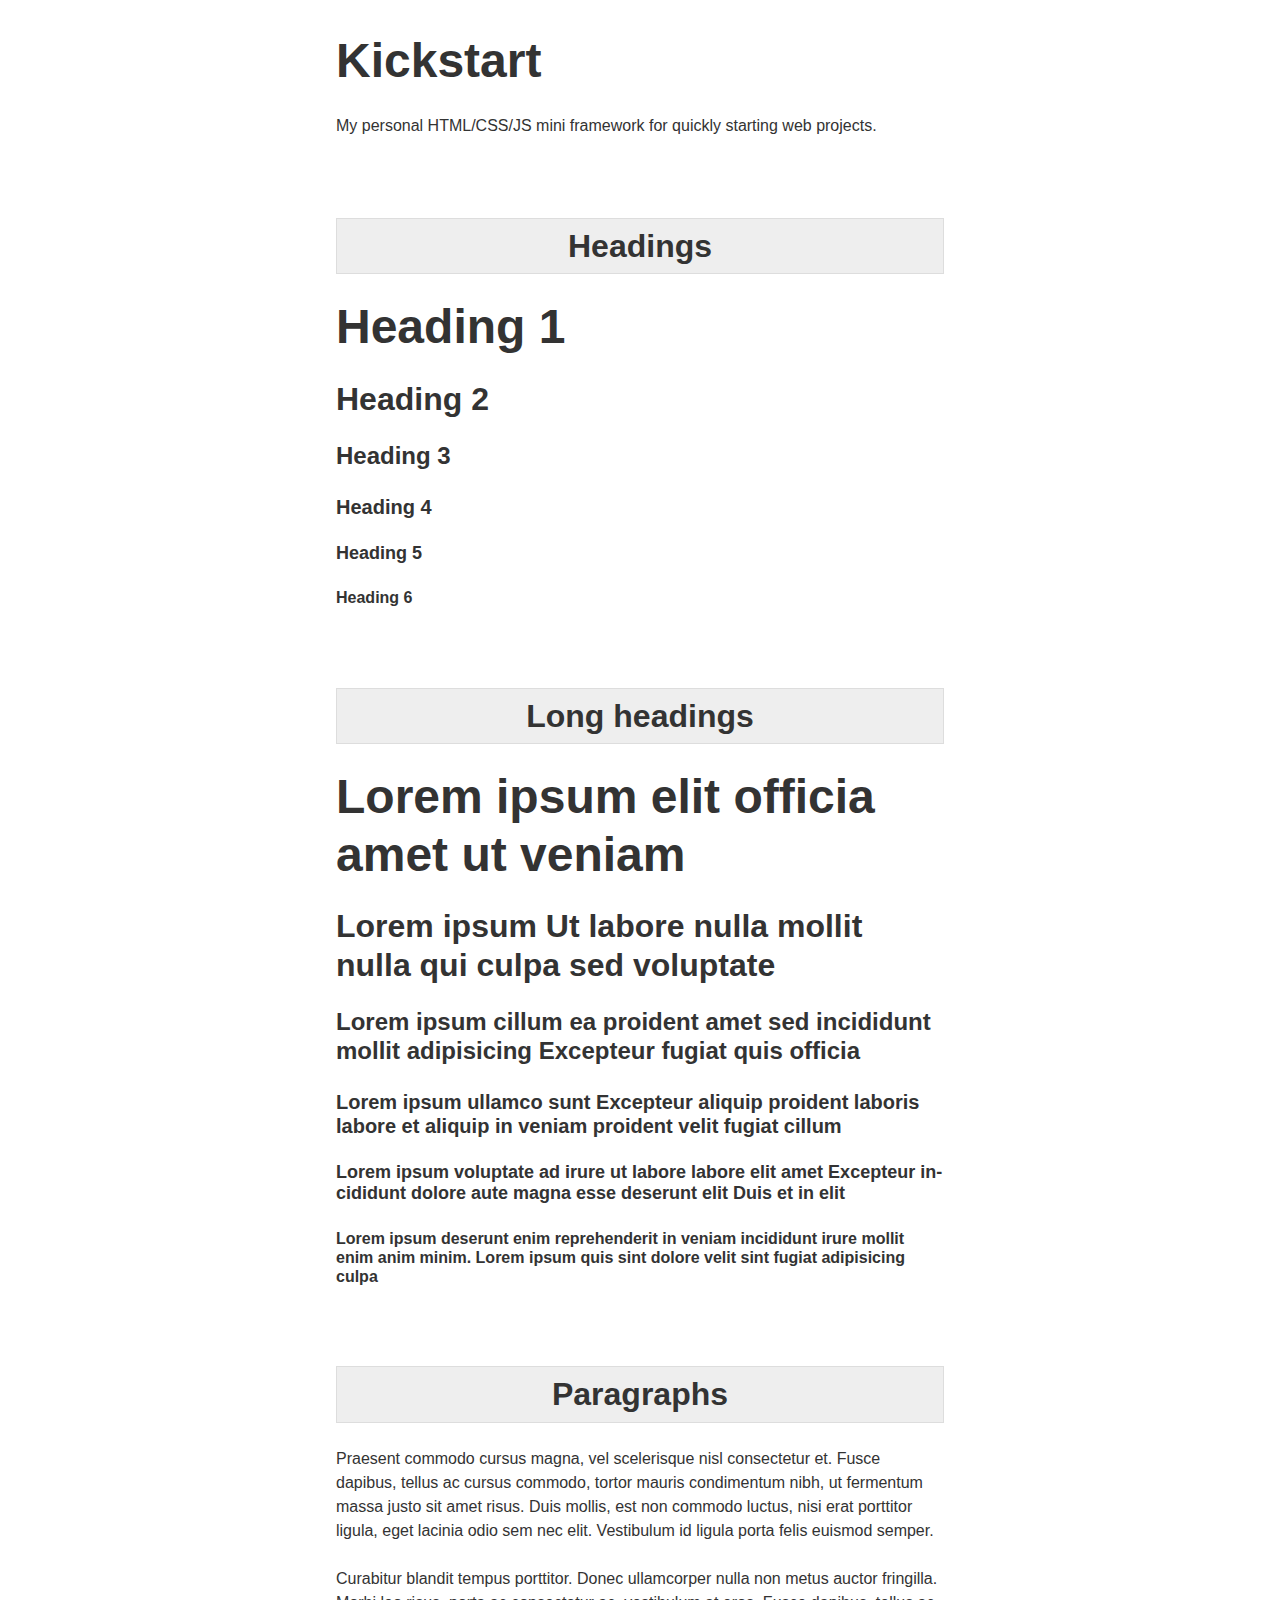
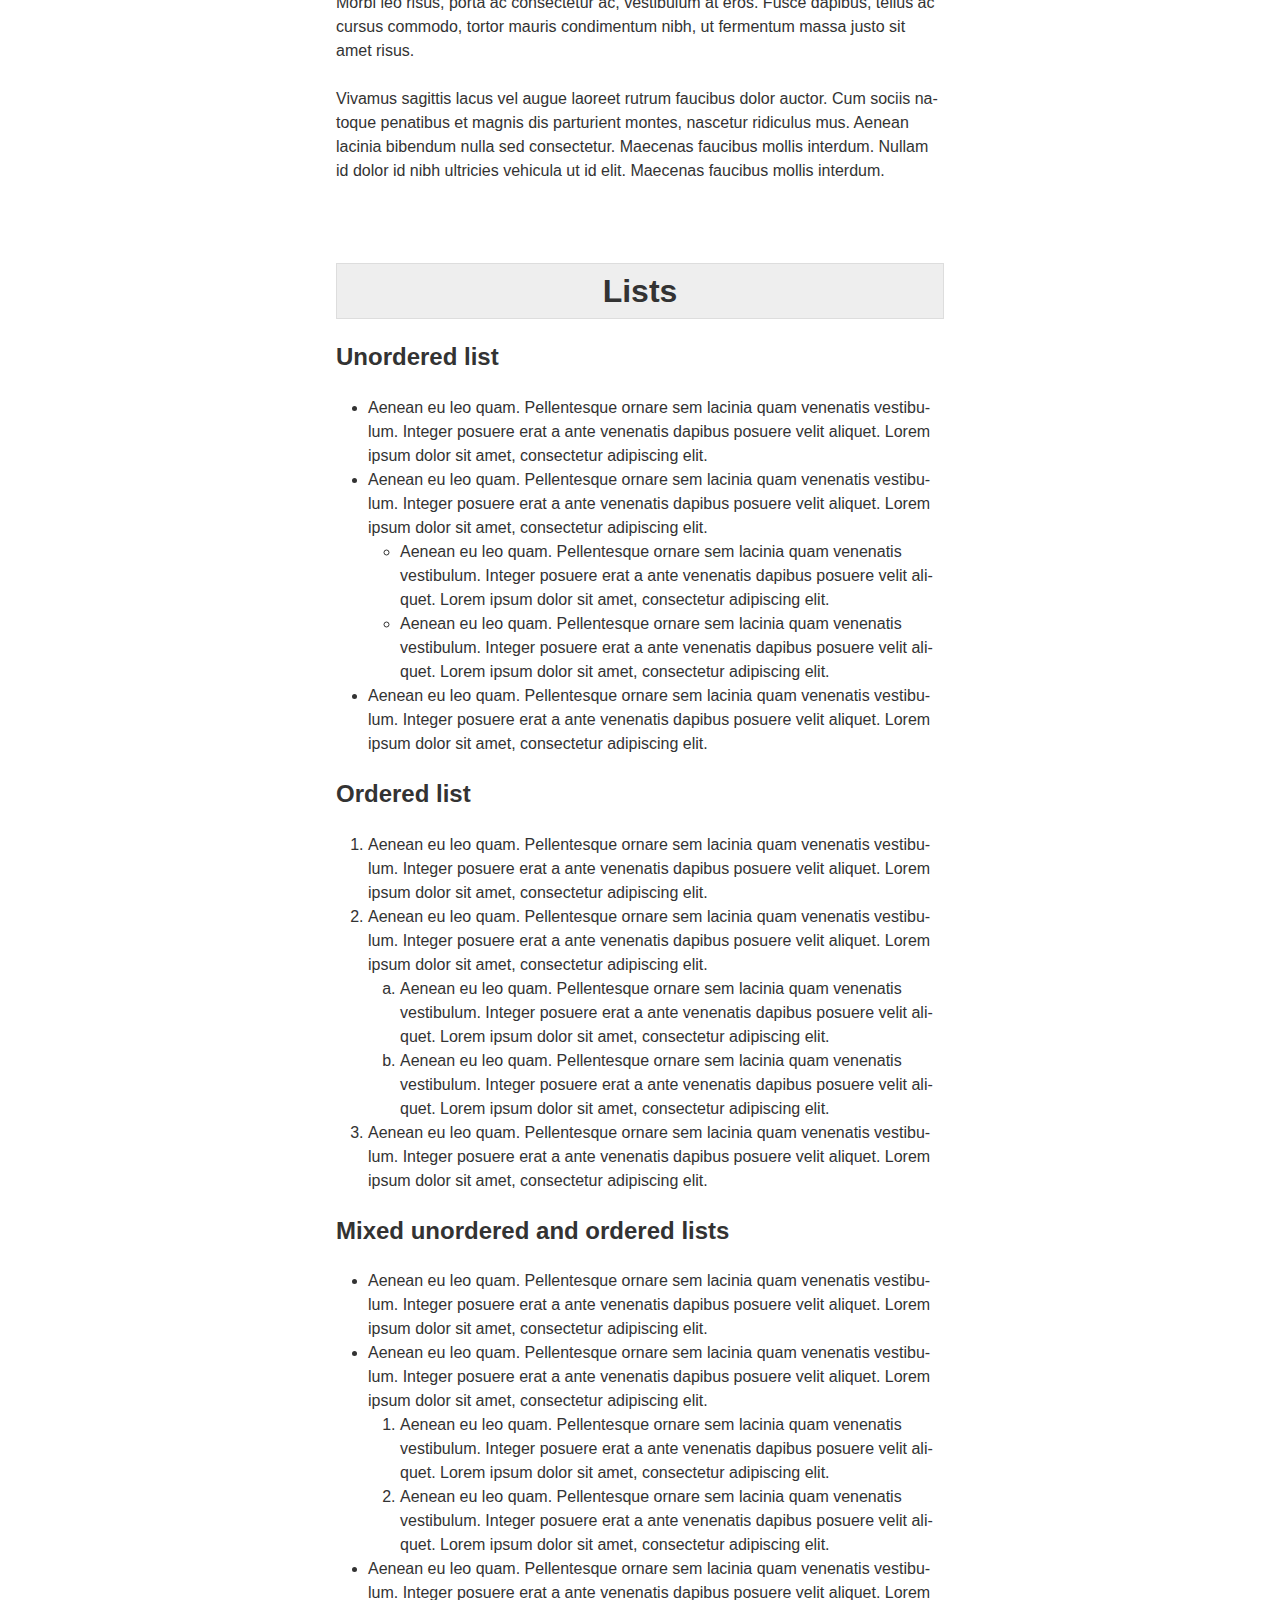
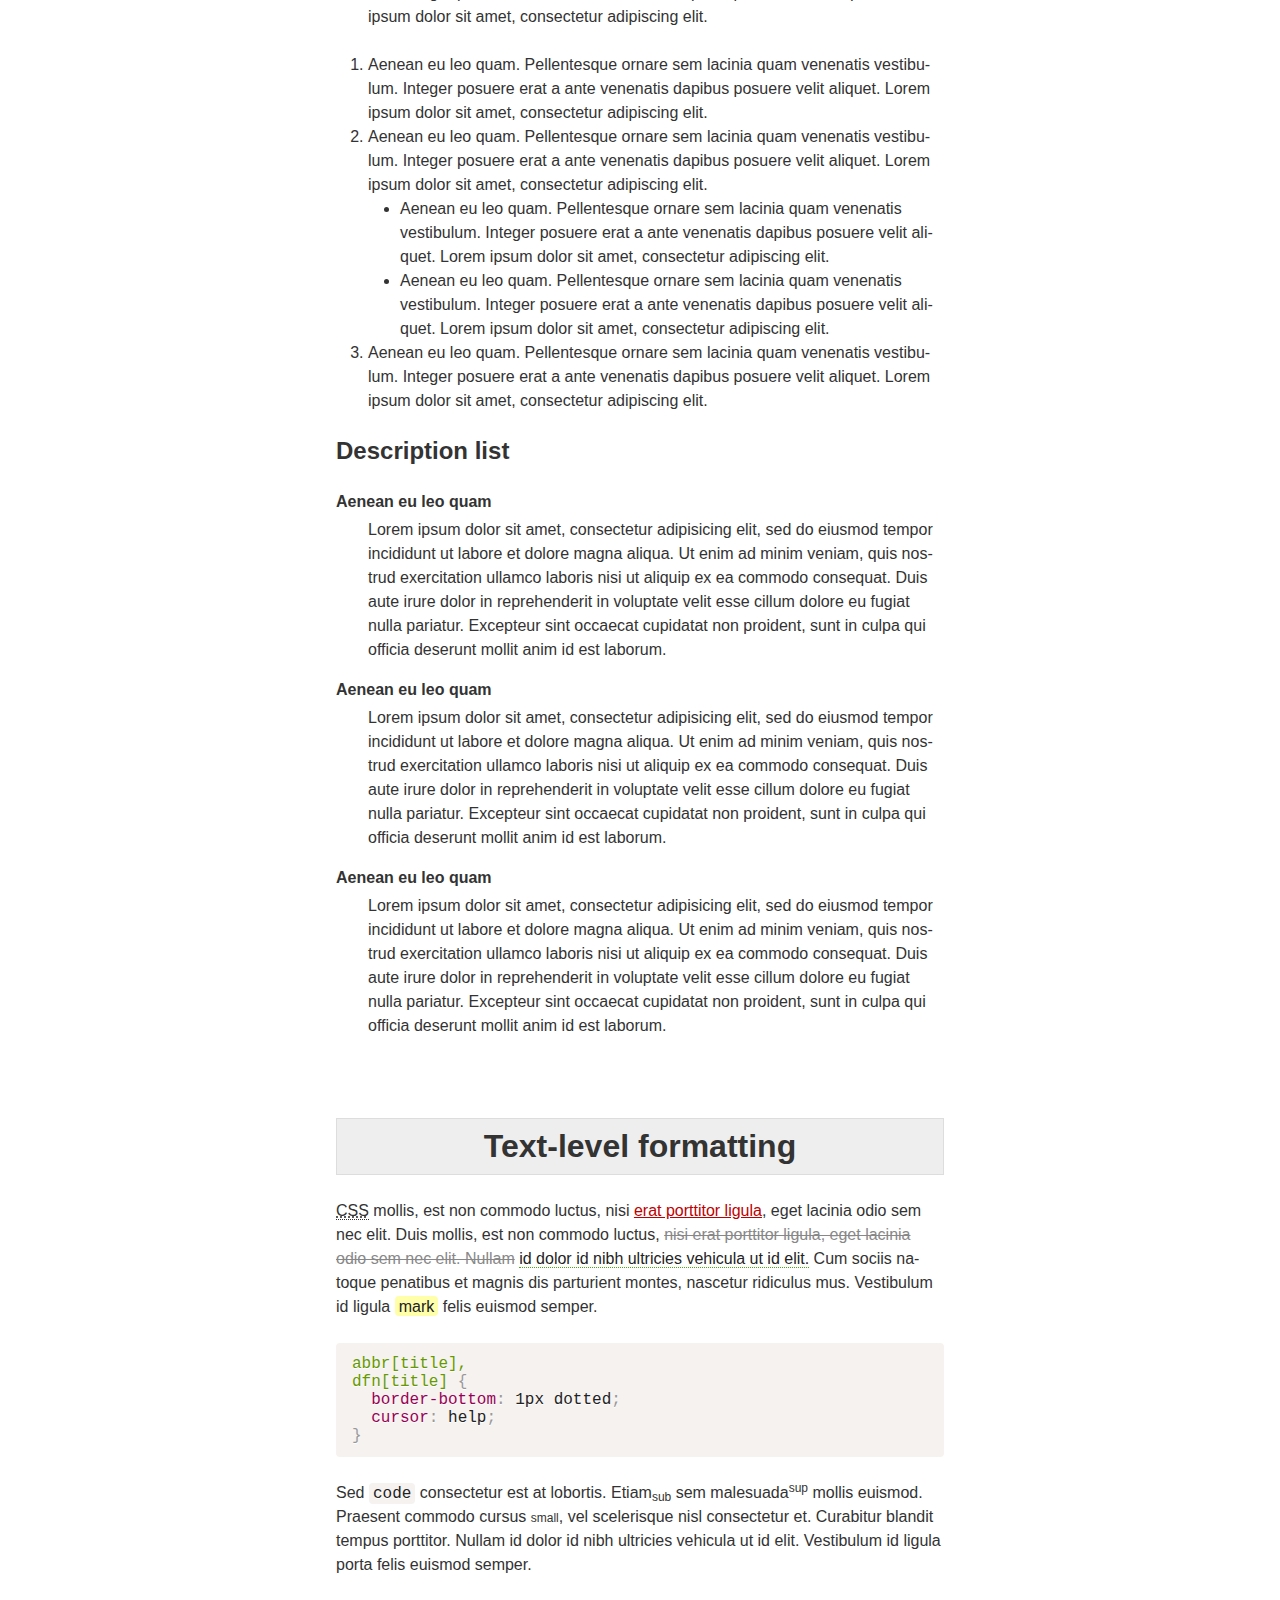
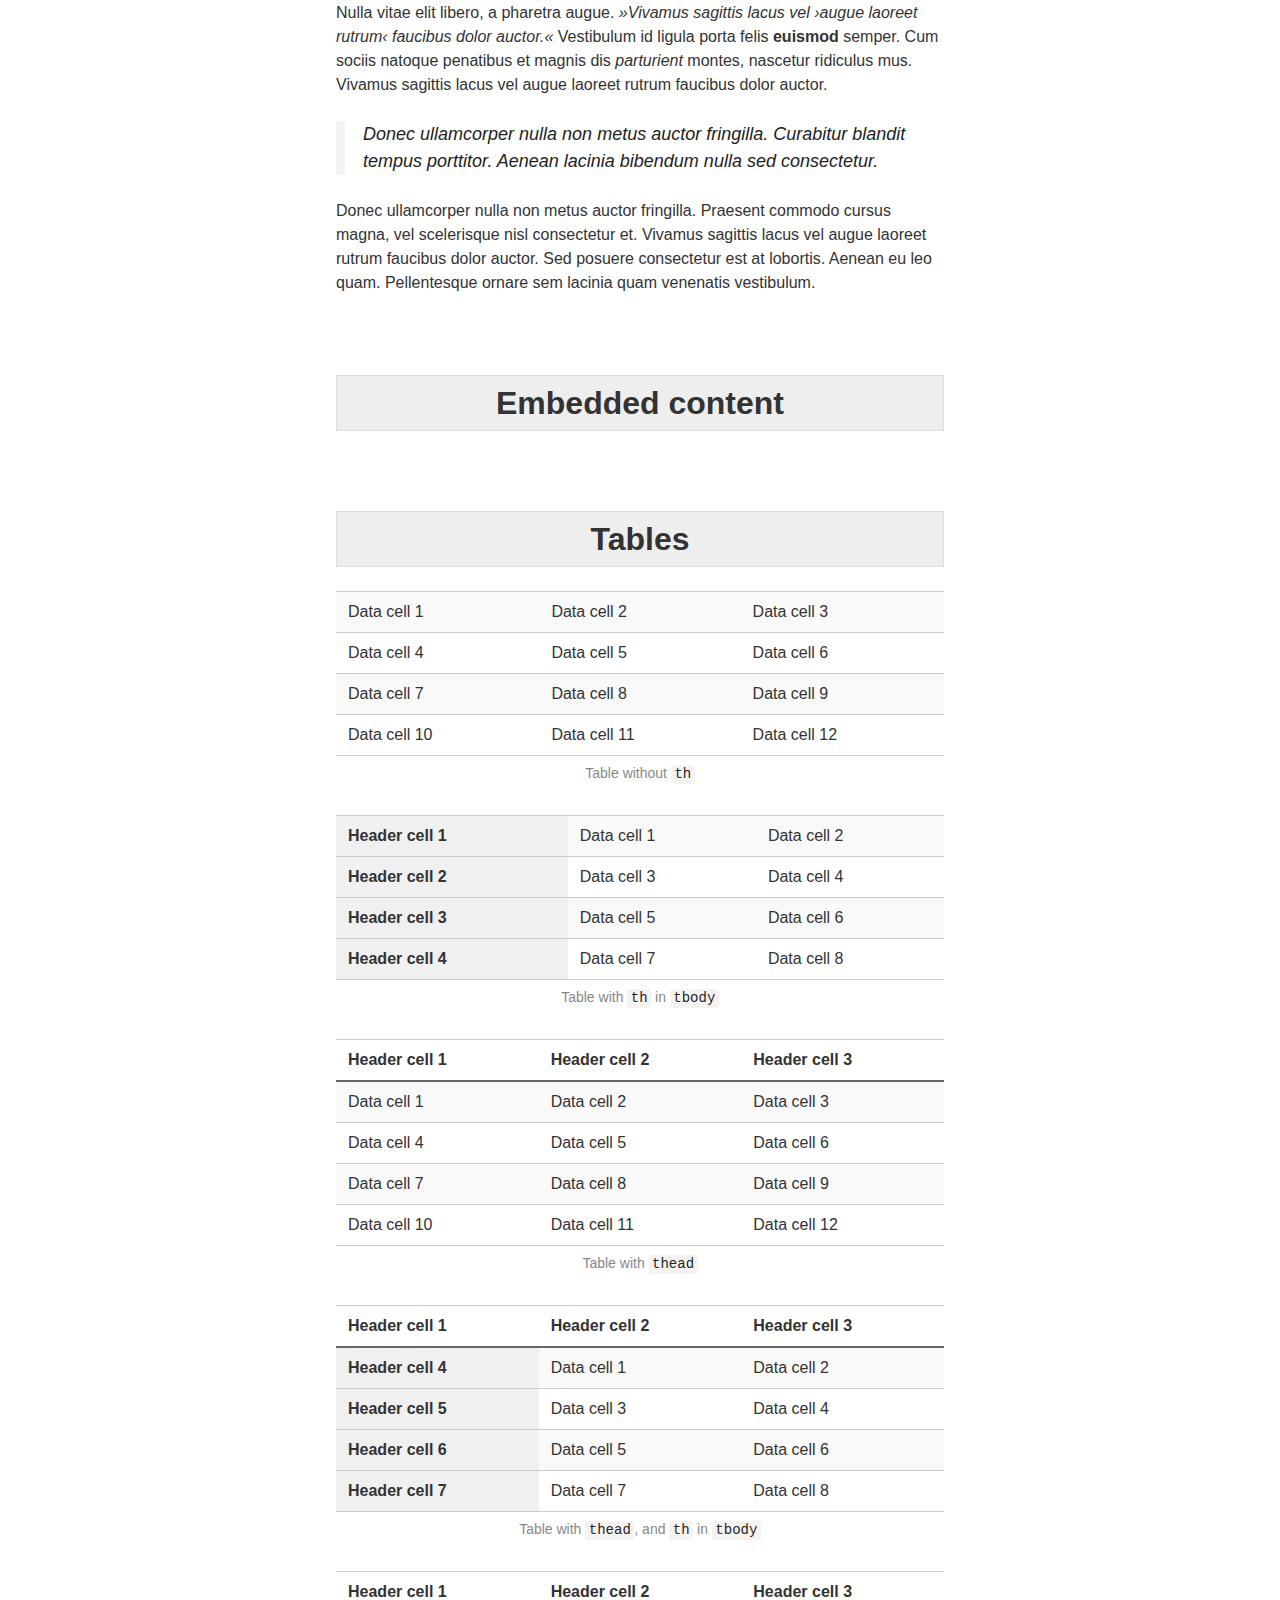
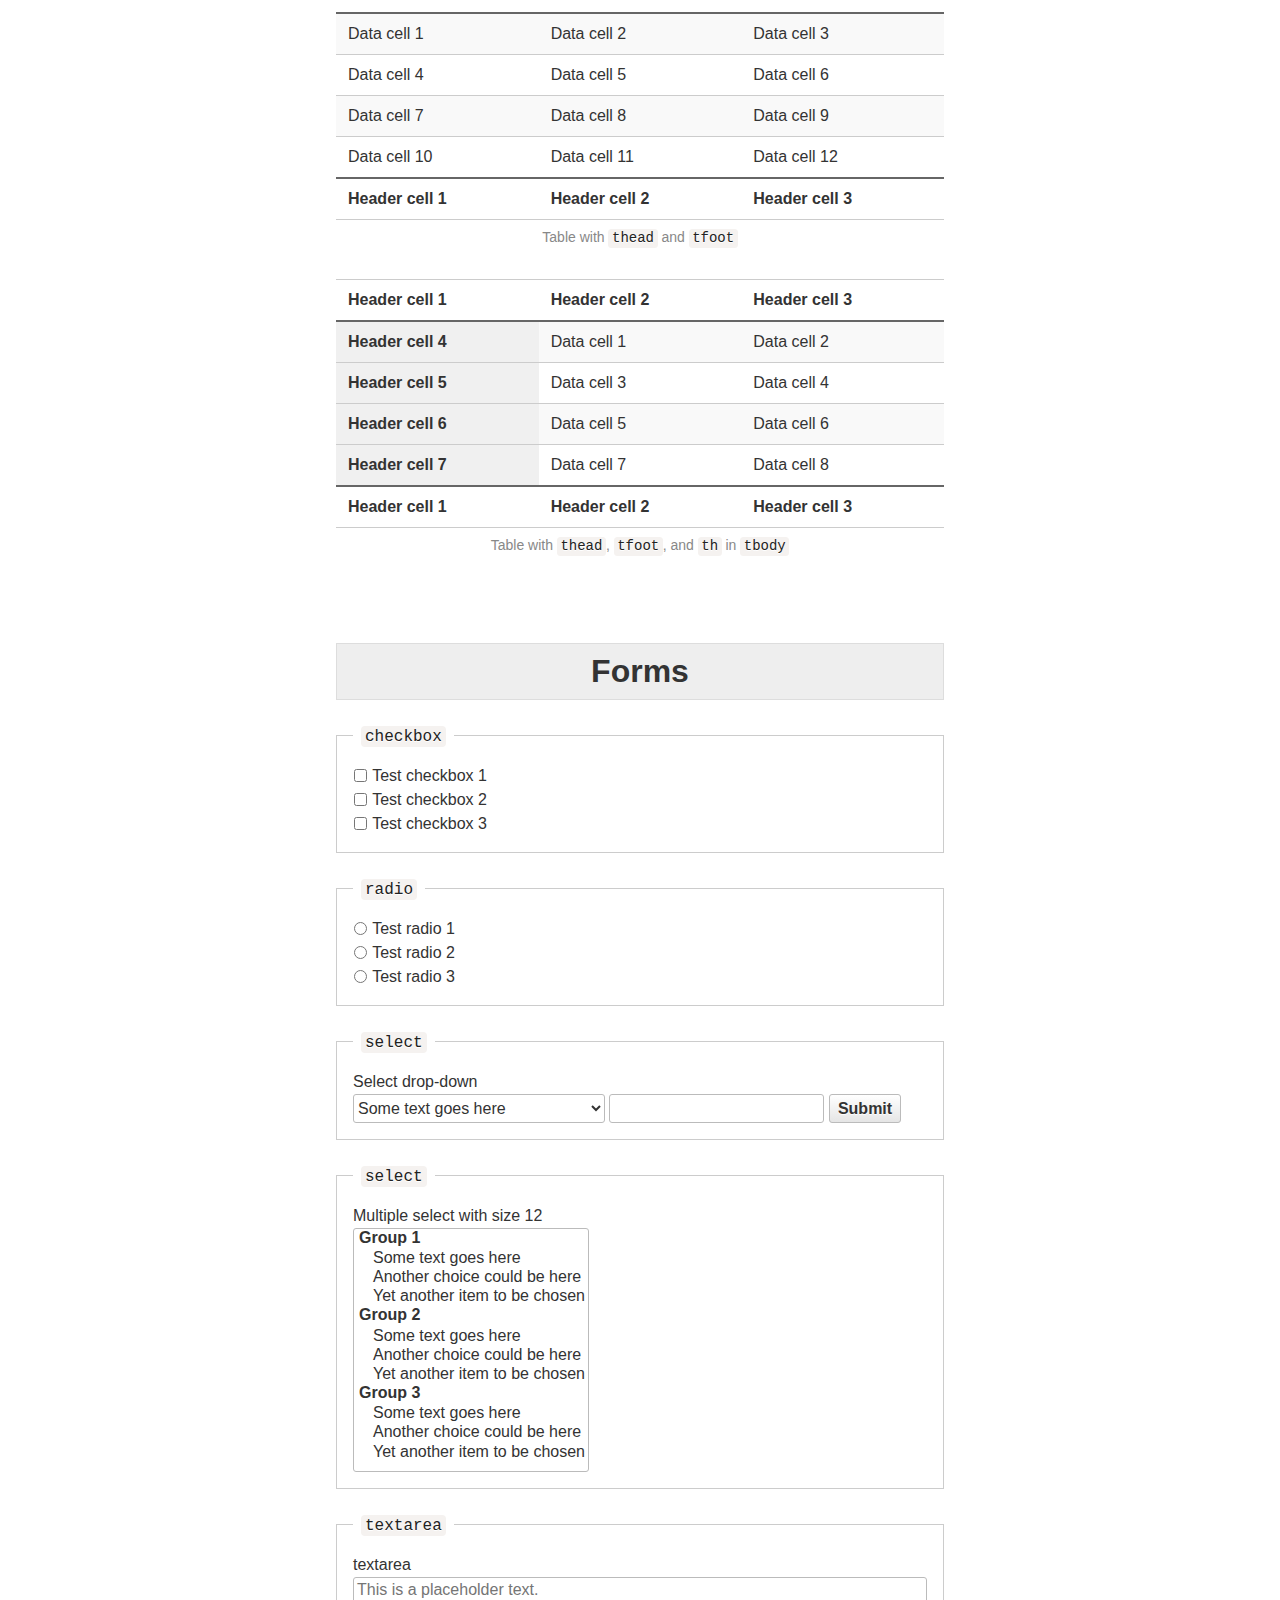
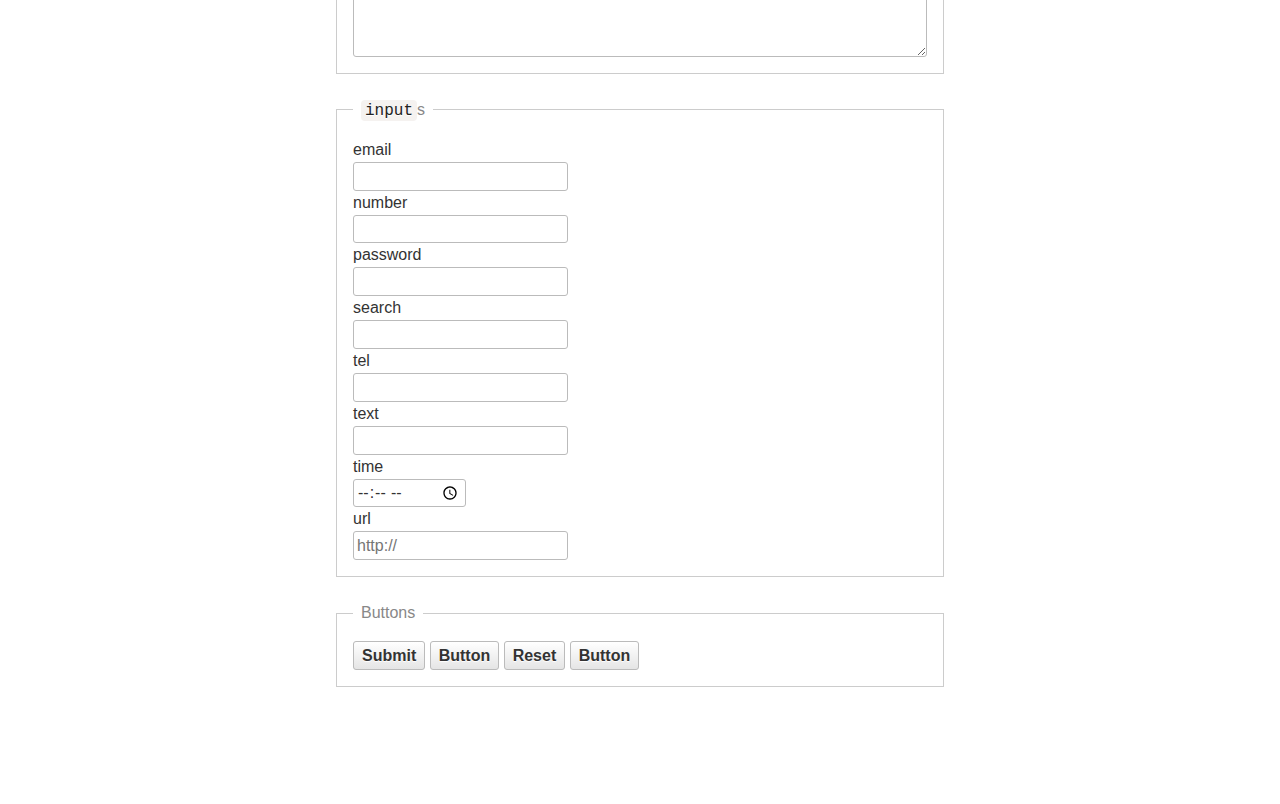
<file: demo.html>
<!doctype html>
<html lang="en">
	<head>
		<meta charset="utf-8">
		<title>Title</title>
		<link rel="stylesheet" href="assets/css/default.css">
		<link rel="stylesheet" href="assets/css/prism.css">
		<meta name="description" content="">
		<meta name="viewport" content="width=device-width, initial-scale=1.0">
		<style>
			html {
				margin: 2em auto;
				max-width: 40em;
				padding: 0 1em;
			}
			header,
			section {
				margin-bottom: 5em;
			}
			section h2:first-child {
				background: #eee;
				border: 1px solid #ddd;
				padding: .25em .5em;
				text-align: center;
			}
			label {
				display: block;
			}
		</style>
	</head>
	<body>
		<header>
			<h1>Kickstart</h1>
			<p>My personal HTML/CSS/JS mini framework for quickly starting web projects.</p>
		</header>
		<section>
			<h2>Headings</h2>
			<h1>Heading 1</h1>
			<h2>Heading 2</h2>
			<h3>Heading 3</h3>
			<h4>Heading 4</h4>
			<h5>Heading 5</h5>
			<h6>Heading 6</h6>
		</section>
		<section>
			<h2>Long headings</h2>
			<h1>Lorem ipsum elit officia amet ut veniam</h1>
			<h2>Lorem ipsum Ut labore nulla mollit nulla qui culpa sed voluptate</h2>
			<h3>Lorem ipsum cillum ea proident amet sed incididunt mollit adipisicing Excepteur fugiat quis officia</h3>
			<h4>Lorem ipsum ullamco sunt Excepteur aliquip proident laboris labore et aliquip in veniam proident velit fugiat cillum</h4>
			<h5>Lorem ipsum voluptate ad irure ut labore labore elit amet Excepteur incididunt dolore aute magna esse deserunt elit Duis et in elit</h5>
			<h6>Lorem ipsum deserunt enim reprehenderit in veniam incididunt irure mollit enim anim minim. Lorem ipsum quis sint dolore velit sint fugiat adipisicing culpa</h6>
		</section>
		<section>
			<h2>Paragraphs</h2>
			<p>Praesent commodo cursus magna, vel scelerisque nisl consectetur et. Fusce dapibus, tellus ac cursus commodo, tortor mauris condimentum nibh, ut fermentum massa justo sit amet risus. Duis mollis, est non commodo luctus, nisi erat porttitor ligula, eget lacinia odio sem nec elit. Vestibulum id ligula porta felis euismod semper.</p>
			<p>Curabitur blandit tempus porttitor. Donec ullamcorper nulla non metus auctor fringilla. Morbi leo risus, porta ac consectetur ac, vestibulum at eros. Fusce dapibus, tellus ac cursus commodo, tortor mauris condimentum nibh, ut fermentum massa justo sit amet risus.</p>
			<p>Vivamus sagittis lacus vel augue laoreet rutrum faucibus dolor auctor. Cum sociis natoque penatibus et magnis dis parturient montes, nascetur ridiculus mus. Aenean lacinia bibendum nulla sed consectetur. Maecenas faucibus mollis interdum. Nullam id dolor id nibh ultricies vehicula ut id elit. Maecenas faucibus mollis interdum.</p>
		</section>
		<section>
			<h2>Lists</h2>
			<h3>Unordered list</h3>
			<ul>
				<li>Aenean eu leo quam. Pellentesque ornare sem lacinia quam venenatis vestibulum. Integer posuere erat a ante venenatis dapibus posuere velit aliquet. Lorem ipsum dolor sit amet, consectetur adipiscing elit.</li>
				<li>
					Aenean eu leo quam. Pellentesque ornare sem lacinia quam venenatis vestibulum. Integer posuere erat a ante venenatis dapibus posuere velit aliquet. Lorem ipsum dolor sit amet, consectetur adipiscing elit.
					<ul>
						<li>Aenean eu leo quam. Pellentesque ornare sem lacinia quam venenatis vestibulum. Integer posuere erat a ante venenatis dapibus posuere velit aliquet. Lorem ipsum dolor sit amet, consectetur adipiscing elit.</li>
						<li>Aenean eu leo quam. Pellentesque ornare sem lacinia quam venenatis vestibulum. Integer posuere erat a ante venenatis dapibus posuere velit aliquet. Lorem ipsum dolor sit amet, consectetur adipiscing elit.</li>
					</ul>
				</li>
				<li>Aenean eu leo quam. Pellentesque ornare sem lacinia quam venenatis vestibulum. Integer posuere erat a ante venenatis dapibus posuere velit aliquet. Lorem ipsum dolor sit amet, consectetur adipiscing elit.</li>
			</ul>
			<h3>Ordered list</h3>
			<ol>
				<li>Aenean eu leo quam. Pellentesque ornare sem lacinia quam venenatis vestibulum. Integer posuere erat a ante venenatis dapibus posuere velit aliquet. Lorem ipsum dolor sit amet, consectetur adipiscing elit.</li>
				<li>
					Aenean eu leo quam. Pellentesque ornare sem lacinia quam venenatis vestibulum. Integer posuere erat a ante venenatis dapibus posuere velit aliquet. Lorem ipsum dolor sit amet, consectetur adipiscing elit.
					<ol>
						<li>Aenean eu leo quam. Pellentesque ornare sem lacinia quam venenatis vestibulum. Integer posuere erat a ante venenatis dapibus posuere velit aliquet. Lorem ipsum dolor sit amet, consectetur adipiscing elit.</li>
						<li>Aenean eu leo quam. Pellentesque ornare sem lacinia quam venenatis vestibulum. Integer posuere erat a ante venenatis dapibus posuere velit aliquet. Lorem ipsum dolor sit amet, consectetur adipiscing elit.</li>
					</ol>
				</li>
				<li>Aenean eu leo quam. Pellentesque ornare sem lacinia quam venenatis vestibulum. Integer posuere erat a ante venenatis dapibus posuere velit aliquet. Lorem ipsum dolor sit amet, consectetur adipiscing elit.</li>
			</ol>
			<h3>Mixed unordered and ordered lists</h3>
			<ul>
				<li>Aenean eu leo quam. Pellentesque ornare sem lacinia quam venenatis vestibulum. Integer posuere erat a ante venenatis dapibus posuere velit aliquet. Lorem ipsum dolor sit amet, consectetur adipiscing elit.</li>
				<li>
					Aenean eu leo quam. Pellentesque ornare sem lacinia quam venenatis vestibulum. Integer posuere erat a ante venenatis dapibus posuere velit aliquet. Lorem ipsum dolor sit amet, consectetur adipiscing elit.
					<ol>
						<li>Aenean eu leo quam. Pellentesque ornare sem lacinia quam venenatis vestibulum. Integer posuere erat a ante venenatis dapibus posuere velit aliquet. Lorem ipsum dolor sit amet, consectetur adipiscing elit.</li>
						<li>Aenean eu leo quam. Pellentesque ornare sem lacinia quam venenatis vestibulum. Integer posuere erat a ante venenatis dapibus posuere velit aliquet. Lorem ipsum dolor sit amet, consectetur adipiscing elit.</li>
					</ol>
				</li>
				<li>Aenean eu leo quam. Pellentesque ornare sem lacinia quam venenatis vestibulum. Integer posuere erat a ante venenatis dapibus posuere velit aliquet. Lorem ipsum dolor sit amet, consectetur adipiscing elit.</li>
			</ul>
			<ol>
				<li>Aenean eu leo quam. Pellentesque ornare sem lacinia quam venenatis vestibulum. Integer posuere erat a ante venenatis dapibus posuere velit aliquet. Lorem ipsum dolor sit amet, consectetur adipiscing elit.</li>
				<li>
					Aenean eu leo quam. Pellentesque ornare sem lacinia quam venenatis vestibulum. Integer posuere erat a ante venenatis dapibus posuere velit aliquet. Lorem ipsum dolor sit amet, consectetur adipiscing elit.
					<ul>
						<li>Aenean eu leo quam. Pellentesque ornare sem lacinia quam venenatis vestibulum. Integer posuere erat a ante venenatis dapibus posuere velit aliquet. Lorem ipsum dolor sit amet, consectetur adipiscing elit.</li>
						<li>Aenean eu leo quam. Pellentesque ornare sem lacinia quam venenatis vestibulum. Integer posuere erat a ante venenatis dapibus posuere velit aliquet. Lorem ipsum dolor sit amet, consectetur adipiscing elit.</li>
					</ul>
				</li>
				<li>Aenean eu leo quam. Pellentesque ornare sem lacinia quam venenatis vestibulum. Integer posuere erat a ante venenatis dapibus posuere velit aliquet. Lorem ipsum dolor sit amet, consectetur adipiscing elit.</li>
			</ol>
			<h3>Description list</h3>
			<dl>
				<dt>Aenean eu leo quam</dt>
				<dd>Lorem ipsum dolor sit amet, consectetur adipisicing elit, sed do eiusmod
				tempor incididunt ut labore et dolore magna aliqua. Ut enim ad minim veniam,
				quis nostrud exercitation ullamco laboris nisi ut aliquip ex ea commodo
				consequat. Duis aute irure dolor in reprehenderit in voluptate velit esse
				cillum dolore eu fugiat nulla pariatur. Excepteur sint occaecat cupidatat non
				proident, sunt in culpa qui officia deserunt mollit anim id est laborum.</dd>
				<dt>Aenean eu leo quam</dt>
				<dd>Lorem ipsum dolor sit amet, consectetur adipisicing elit, sed do eiusmod
				tempor incididunt ut labore et dolore magna aliqua. Ut enim ad minim veniam,
				quis nostrud exercitation ullamco laboris nisi ut aliquip ex ea commodo
				consequat. Duis aute irure dolor in reprehenderit in voluptate velit esse
				cillum dolore eu fugiat nulla pariatur. Excepteur sint occaecat cupidatat non
				proident, sunt in culpa qui officia deserunt mollit anim id est laborum.</dd>
				<dt>Aenean eu leo quam</dt>
				<dd>Lorem ipsum dolor sit amet, consectetur adipisicing elit, sed do eiusmod
				tempor incididunt ut labore et dolore magna aliqua. Ut enim ad minim veniam,
				quis nostrud exercitation ullamco laboris nisi ut aliquip ex ea commodo
				consequat. Duis aute irure dolor in reprehenderit in voluptate velit esse
				cillum dolore eu fugiat nulla pariatur. Excepteur sint occaecat cupidatat non
				proident, sunt in culpa qui officia deserunt mollit anim id est laborum.</dd>
			</dl>
		</section>
		<section>
			<h2>Text-level formatting</h2>
			<p><abbr title="Cascading Style Sheets">CSS</abbr> mollis, est non commodo luctus, nisi <a href="#">erat porttitor ligula</a>, eget lacinia odio sem nec elit. Duis mollis, est non commodo luctus, <del>nisi erat porttitor ligula, eget lacinia odio sem nec elit. Nullam</del> <ins>id dolor id nibh ultricies vehicula ut id elit.</ins> Cum sociis natoque penatibus et magnis dis parturient montes, nascetur ridiculus mus. Vestibulum id ligula <mark>mark</mark> felis euismod semper.</p>
			<pre class="language-css"><code>abbr[title],
dfn[title] {
	border-bottom: 1px dotted;
	cursor: help;
}</code></pre>
			<p>Sed <code>code</code> consectetur est at lobortis. Etiam<sub>sub</sub> sem malesuada<sup>sup</sup> mollis euismod. Praesent commodo cursus <small>small</small>, vel scelerisque nisl consectetur et. Curabitur blandit tempus porttitor. Nullam id dolor id nibh ultricies vehicula ut id elit. Vestibulum id ligula porta felis euismod semper.</p>
			<p>Nulla vitae elit libero, a pharetra augue. <q>Vivamus sagittis lacus vel <q>augue laoreet rutrum</q> faucibus dolor auctor.</q> Vestibulum id ligula porta felis <strong>euismod</strong> semper. Cum sociis natoque penatibus et magnis dis <em>parturient</em> montes, nascetur ridiculus mus. Vivamus sagittis lacus vel augue laoreet rutrum faucibus dolor auctor.</p>
			<blockquote>
				<p>Donec ullamcorper nulla non metus auctor fringilla. Curabitur blandit tempus porttitor. Aenean lacinia bibendum nulla sed consectetur.</p>
			</blockquote>
			<p>Donec ullamcorper nulla non metus auctor fringilla. Praesent commodo cursus magna, vel scelerisque nisl consectetur et. Vivamus sagittis lacus vel augue laoreet rutrum faucibus dolor auctor. Sed posuere consectetur est at lobortis. Aenean eu leo quam. Pellentesque ornare sem lacinia quam venenatis vestibulum.</p>
		</section>
		<section>
			<h2>Embedded content</h2>
		</section>
		<section>
			<h2>Tables</h2>
			<table>
				<caption>Table without <code>th</code></caption>
				<tbody>
					<tr>
						<td>Data cell 1</td>
						<td>Data cell 2</td>
						<td>Data cell 3</td>
					</tr>
					<tr>
						<td>Data cell 4</td>
						<td>Data cell 5</td>
						<td>Data cell 6</td>
					</tr>
					<tr>
						<td>Data cell 7</td>
						<td>Data cell 8</td>
						<td>Data cell 9</td>
					</tr>
					<tr>
						<td>Data cell 10</td>
						<td>Data cell 11</td>
						<td>Data cell 12</td>
					</tr>
				</tbody>
			</table>
			<table>
				<caption>Table with <code>th</code> in <code>tbody</code></caption>
				<tbody>
					<tr>
						<th>Header cell 1</th>
						<td>Data cell 1</td>
						<td>Data cell 2</td>
					</tr>
					<tr>
						<th>Header cell 2</th>
						<td>Data cell 3</td>
						<td>Data cell 4</td>
					</tr>
					<tr>
						<th>Header cell 3</th>
						<td>Data cell 5</td>
						<td>Data cell 6</td>
					</tr>
					<tr>
						<th>Header cell 4</th>
						<td>Data cell 7</td>
						<td>Data cell 8</td>
					</tr>
				</tbody>
			</table>
			<table>
				<caption>Table with <code>thead</code></caption>
				<thead>
					<tr>
						<th>Header cell 1</th>
						<th>Header cell 2</th>
						<th>Header cell 3</th>
					</tr>
				</thead>
				<tbody>
					<tr>
						<td>Data cell 1</td>
						<td>Data cell 2</td>
						<td>Data cell 3</td>
					</tr>
					<tr>
						<td>Data cell 4</td>
						<td>Data cell 5</td>
						<td>Data cell 6</td>
					</tr>
					<tr>
						<td>Data cell 7</td>
						<td>Data cell 8</td>
						<td>Data cell 9</td>
					</tr>
					<tr>
						<td>Data cell 10</td>
						<td>Data cell 11</td>
						<td>Data cell 12</td>
					</tr>
				</tbody>
			</table>
			<table>
				<caption>Table with <code>thead</code>, and <code>th</code> in <code>tbody</code></caption>
				<thead>
					<tr>
						<th>Header cell 1</th>
						<th>Header cell 2</th>
						<th>Header cell 3</th>
					</tr>
				</thead>
				<tbody>
					<tr>
						<th>Header cell 4</th>
						<td>Data cell 1</td>
						<td>Data cell 2</td>
					</tr>
					<tr>
						<th>Header cell 5</th>
						<td>Data cell 3</td>
						<td>Data cell 4</td>
					</tr>
					<tr>
						<th>Header cell 6</th>
						<td>Data cell 5</td>
						<td>Data cell 6</td>
					</tr>
					<tr>
						<th>Header cell 7</th>
						<td>Data cell 7</td>
						<td>Data cell 8</td>
					</tr>
				</tbody>
			</table>
			<table>
				<caption>Table with <code>thead</code> and <code>tfoot</code></caption>
				<thead>
					<tr>
						<th>Header cell 1</th>
						<th>Header cell 2</th>
						<th>Header cell 3</th>
					</tr>
				</thead>
				<tfoot>
					<tr>
						<th>Header cell 1</th>
						<th>Header cell 2</th>
						<th>Header cell 3</th>
					</tr>
				</tfoot>
				<tbody>
					<tr>
						<td>Data cell 1</td>
						<td>Data cell 2</td>
						<td>Data cell 3</td>
					</tr>
					<tr>
						<td>Data cell 4</td>
						<td>Data cell 5</td>
						<td>Data cell 6</td>
					</tr>
					<tr>
						<td>Data cell 7</td>
						<td>Data cell 8</td>
						<td>Data cell 9</td>
					</tr>
					<tr>
						<td>Data cell 10</td>
						<td>Data cell 11</td>
						<td>Data cell 12</td>
					</tr>
				</tbody>
			</table>
			<h3></h3>
			<table>
				<caption>Table with <code>thead</code>, <code>tfoot</code>, and <code>th</code> in <code>tbody</code></caption>
				<thead>
					<tr>
						<th>Header cell 1</th>
						<th>Header cell 2</th>
						<th>Header cell 3</th>
					</tr>
				</thead>
				<tfoot>
					<tr>
						<th>Header cell 1</th>
						<th>Header cell 2</th>
						<th>Header cell 3</th>
					</tr>
				</tfoot>
				<tbody>
					<tr>
						<th>Header cell 4</th>
						<td>Data cell 1</td>
						<td>Data cell 2</td>
					</tr>
					<tr>
						<th>Header cell 5</th>
						<td>Data cell 3</td>
						<td>Data cell 4</td>
					</tr>
					<tr>
						<th>Header cell 6</th>
						<td>Data cell 5</td>
						<td>Data cell 6</td>
					</tr>
					<tr>
						<th>Header cell 7</th>
						<td>Data cell 7</td>
						<td>Data cell 8</td>
					</tr>
				</tbody>
			</table>
		</section>
		<section>
			<h2>Forms</h2>
			<form>
				<fieldset>

					<legend><code>checkbox</code></legend>

					<div>
						<label>
							<input type="checkbox">
							Test checkbox 1
						</label>
					</div>

					<div>
						<label>
							<input type="checkbox">
							Test checkbox 2
						</label>
					</div>

					<div>
						<label>
							<input type="checkbox">
							Test checkbox 3
						</label>
					</div>

				</fieldset>

				<fieldset>

					<legend><code>radio</code></legend>

					<label>
						<input type="radio" name="radio_group">
						Test radio 1
					</label>

					<label>
						<input type="radio" name="radio_group">
						Test radio 2
					</label>

					<label>
						<input type="radio" name="radio_group">
						Test radio 3
					</label>

				</fieldset>

				<fieldset>

					<legend><code>select</code></legend>

					<label for="select_dd">Select drop-down</label>
					<select id="select_dd" size="1">
						<optgroup label="Group 1">
							<option value="1">Some text goes here</option>
							<option value="2">Another choice could be here</option>
							<option value="3">Yet another item to be chosen</option>
						</optgroup>
						<optgroup label="Group 2">
							<option value="4">Some text goes here</option>
							<option value="5">Another choice could be here</option>
							<option value="6">Yet another item to be chosen</option>
						</optgroup>
						<optgroup label="Group 3">
							<option value="7">Some text goes here</option>
							<option value="8">Another choice could be here</option>
							<option value="9">Yet another item to be chosen</option>
						</optgroup>
					</select>
					<input type="text" id="text_inline" name="text_inline">
					<input type="submit" id="submit_1" name="submit_1" value="Submit">

				</fieldset>

				<fieldset>

					<legend><code>select</code></legend>

					<label for="select_multi">Multiple select with size 12</label>
					<select id="select_multi" multiple="multiple" size="12">
						<optgroup label="Group 1">
							<option value="1">Some text goes here</option>
							<option value="2">Another choice could be here</option>
							<option value="3">Yet another item to be chosen</option>
						</optgroup>
						<optgroup label="Group 2">
							<option value="4">Some text goes here</option>
							<option value="5">Another choice could be here</option>
							<option value="6">Yet another item to be chosen</option>
						</optgroup>
						<optgroup label="Group 3">
							<option value="7">Some text goes here</option>
							<option value="8">Another choice could be here</option>
							<option value="9">Yet another item to be chosen</option>
						</optgroup>
					</select>

				</fieldset>

				<fieldset>

					<legend><code>textarea</code></legend>

					<label for="textarea">textarea</label>
					<textarea id="textarea" name="textarea" placeholder="This is a placeholder text."></textarea>

				</fieldset>

				<fieldset>

					<legend><code>input</code>s</legend>

					<label for="email_input">email</label>
					<input type="email" id="email_input">

					<label for="number_input">number</label>
					<input type="number" id="number_input">

					<label for="password_input">password</label>
					<input type="password" id="password_input">

					<label for="search_input">search</label>
					<input type="search" id="search_input">

					<label for="tel_input">tel</label>
					<input type="tel" id="tel_input">

					<label for="text_input">text</label>
					<input type="text" id="text_input">

					<label for="time_input">time</label>
					<input type="time" id="time_input">

					<label for="url_input">url</label>
					<input type="url" id="url_input" placeholder="http://">

				</fieldset>

				<fieldset>

					<legend>Buttons</legend>

					<input type="submit" value="Submit">
					<input type="button" value="Button">
					<input type="reset" value="Reset">
					<button>Button</button>

				</fieldset>
			</form>
		</section>

		<script src="//ajax.googleapis.com/ajax/libs/jquery/1.9.0/jquery.min.js"></script>
		<script>window.jQuery || document.write('<script src="assets/js/jquery-1.9.0.min.js"><\/script>')</script>
		<script src="assets/js/prism.js"></script>
		<script src="assets/js/default.js"></script>
	</body>
</html>
</file>
<file: assets/css/default.css>
@charset "utf-8";

/*
** General settings
** ##############################################################################
**/

/*
** 1. This gives you the box model you want.
** @see: http://paulirish.com/2012/box-sizing-border-box-ftw/
*/

* {

  /* 1 */
  -moz-box-sizing: border-box;
  -webkit-box-sizing: border-box;
  box-sizing: border-box;

  margin: 0;
  padding: 0;
}

/*
** Corrects block display of HTML5 elements not defined in some browsers.
** @see: http://dev.opera.com/articles/view/new-structural-elements-in-html5/#older-browsers
**/

article,
aside,
details,
figcaption,
figure,
footer,
header,
main,
nav,
section,
summary {
  display: block;
}

/*
** Corrects inline-block display not defined in some browsers.
**/

audio,
canvas,
video {
  display: inline-block;
}

/*
** Prevents modern browsers from displaying “audio” without controls and
** removes excessive height in iOS 5 devices.
**/

audio:not([controls]) {
  display: none;
  height: 0;
}

/*
** Addresses styling for “hidden” attribute not present in some browsers.
**/

[hidden] {
  display: none;
}

/*
** Various other settings
** ##############################################################################
**/

/*
** Single-direction margin declaration for nice vertical rythm.
** @see: http://csswizardry.com/2012/06/single-direction-margin-declarations/
**/

h1,
h2,
h3,
h4,
h5,
h6,
ul,
ol,
dl,
address,
blockquote,
hr,
p,
pre,
figure,
table,
form,
fieldset {
  margin-bottom: 1.5rem;
}

/*
** “caption” and “figcaption” have got exact same styling.
**/

caption,
figcaption {
  color: #888;
  font-size: .875em;
  padding: .5em 0;
  text-align: center;
}


/*
** Basic color and font settings
** ###########################################################################
**/

/*
** 1. Firefox doesn’t inherit font family specified for “select”.
** @see: https://github.com/nathansmith/formalize/issues/41
**
** 2. Set default text color to be slightly lighter than pure black to avoid
** excessive contrast.
**/

html,
button,
input,
select,

/* 1 */
optgroup,

textarea {

  /* 2 */
  color: #333;

  font: 100%/1.5 'neue helvetica', helvetica, arial, sans-serif;
}

/*
** 1. Hyphenation works!
** @see: http://www.quirksmode.org/blog/archives/2012/11/hyphenation_wor.html
**
** 2. Prevents iOS and IE mobile text size adjust after orientation change,
** without disabling user zoom.
** @see: www.456bereastreet.com/archive/201012/controlling_text_size_in_safari_for_ios_without_disabling_user_zoom/
**/

html {
  background: #fff;

  /* 1 */
  -moz-hyphens: auto;
  -ms-hyphens: auto;
  -o-hyphens: auto;
  -webkit-hyphens: auto;
  hyphens: auto;

  /* 2 */
  -ms-text-size-adjust: 100%;
  -webkit-text-size-adjust: 100%;

}

/*
** Headings
** ###########################################################################
**/

/*
** 1. @see: http://elliotjaystocks.com/blog/the-fine-flourish-of-the-ligature/
**
** 2. Cross-browser kerning-pairs and ligatures. Browsers still need this.
** @see: http://aestheticallyloyal.com/public/optimize-legibility/
**/

h1,
h2,
h3,
h4,
h5,
h6 {

  /* 1 */
  -moz-font-feature-settings: 'kern', 'liga', 'dlig';
  -ms-font-feature-settings: 'kern', 'liga', 'dlig';
  -o-font-feature-settings: 'kern', 'liga', 'dlig';
  -webkit-font-feature-settings: 'kern', 'liga', 'dlig';
  font-feature-settings: 'kern', 'liga', 'dlig';

  font-weight: 700;
  line-height: 1.2;

  /* 2 */
  text-rendering: optimizeLegibility;

}

h1 {
  font-size: 3em;
}

h2 {
  font-size: 2em;
}

h3 {
  font-size: 1.5em;
}

h4 {
  font-size: 1.25em;
}

h5 {
  font-size: 1.125em;
}

h6 {
  font-size: 1em;
}

/*
** Links
** ###########################################################################
**/

a {
  color: #bd0000;
  cursor: pointer;
  text-decoration: underline;
}

a:visited {
  color: #85200d;
}

a:focus,
a:hover {
  text-decoration: none;
}

/*
** Improves consistency between Chrome and other browsers.
**/

a:focus {
  outline: thin dotted;
}

/*
** Improves readability when focused and also mouse hovered in all browsers.
** The outline is shown only if the link gains keyboard focus.
** @see: people.opera.com/patrickl/experiments/keyboard/test
**/

a:active,
a:hover {
  outline: 0;
}

/*
** Lists
** ###########################################################################
**/

ul,
ol,
dd {
  margin-left: 2em;
}

ul,
ol {
  list-style-position: outside;
}

ul {
  list-style-type: disc;
}

ol {
  list-style-type: decimal;
}

/*
** This should cover all nested lists possibilities.
** @see: https://github.com/hakimel/reveal.js/pull/53
**/

ul ul,
ul ol,
ol ol,
ol ul {
  margin-bottom: 0;
}

ul ul {
  list-style-type: circle;
}

ol ol {
  list-style-type: lower-latin;
}

dt {
  font-weight: 700;
  margin-bottom: .25em;
}

dd {
  margin-bottom: 1em;
}

/*
** Text-level formatting
** ###########################################################################
**/

/*
** Some elements shouldn’t be hyphenated.
** @see: http://meyerweb.com/eric/thoughts/2012/12/17/where-to-avoid-css-hyphenation/
**/

abbr,
blockquote,
code,
kbd,
q,
var {
  -moz-hyphens: none;
  -ms-hyphens: none;
  -o-hyphens: none;
  -webkit-hyphens: none;
  hyphens: none;
}

/*
** Addresses styling not present in some browsers. By not specifying a border
** color it defaults to the text color it inherits.
**/

abbr[title],
dfn[title] {
  border-bottom: 1px dotted;
  cursor: help;
}

address,
blockquote,
cite,
dfn,
em,
i,
q,
var {
  font-style: italic;
}

b,
strong {
  font-weight: 700;
}

blockquote,
code,
ins,
kbd,
mark,
pre,
samp,
var {
  color: #222;
}

blockquote {
  border-left: .5em solid #f5f2f0;
  font-size: 1.125em;
  padding-left: 1em;
}

:not(pre) > code,
:not(kbd) > kbd,
mark,
pre,
samp,
var {
  border-radius: .25em;
  padding: .1em .25em;
}

/*
** 1. Fixes monospace font bugs in some browsers.
** @see: http://meyerweb.com/eric/thoughts/2010/02/12/fixed-monospace-sizing/
**/

code,
kbd,
pre,
samp,
var {
  background: #f5f2f0;

  /* 1 */
  font: 1em consolas, monaco, 'andale mono', monospace, serif;

  text-shadow: 0 1px #fff;
}

del,
s {
  color: #888;
  text-decoration: line-through;
}

/*
** Make lined through text readable on hover.
**/

del:hover,
s:hover {
  text-decoration: none;
}

/*
** Avoids visible outlines in WebKit browsers.
**/

div,
div:target {
  outline: 0;
}

hr {
  border: solid #ccc;
  border-width: 1px 0 0;
  height: 0;
}

ins,
u {
  text-decoration: none;
}

ins {
  border-bottom: 1px dotted #47ad09;
}

/*
** Addresses styling not present in some browsers.
**/

mark {
  background: #ffa;
}

/*
** 1. Improves readability of pre-formatted text in all browsers.
** @see: http://toscho.de/2012/css-tab-size/
**/

pre {
  overflow: auto;
  padding: .75em 1em;

  /* 1 */
  -moz-tab-size: 2;
  -ms-tab-size: 2;
  -o-tab-size: 2;
  -webkit-tab-size: 2;
  tab-size: 2;

}

/*
** Quotation marks are highly language specific.
** @see: http://meiert.com/en/blog/20090603/punctuation-cheat-sheet/
**/

q {
  quotes: '»' '«' '›' '‹';
}

q::before {
  content: open-quote;
}

q::after {
  content: close-quote;
}

small,
sub,
sup {
  font-size: .75em;
}

/*
** Prevents sub and sup affecting line-height.
** @see: gist.github.com/413930
**/

sub,
sup {
  line-height: 0;
  position: relative;
  vertical-align: baseline;
}

sub {
  bottom: -.25em;
}

sup {
  top: -.5em;
}

/*
** Embedded content
** ###########################################################################
**/

/*
** 1. Removing the border prevents a border from appearing around images
** wrapped in links in some browsers.
**
** 2. Neat trick for flexible images.
** @see: http://webdesignerwall.com/tutorials/responsive-design-with-css3-media-queries
**
** 3. Removes the gap between images and borders on image containers.
** @see: https://github.com/h5bp/html5-boilerplate/issues/440;
**/

img {

  /* 1 */
  border: 0;

  /* 2 */
  height: auto;
  max-width: 100%;

  /* 3 */
  vertical-align: middle;

}

/*
** Corrects overflow not hidden in IE 9.
**/

svg:not(:root) {
  overflow: hidden;
}

/*
** Tables
** ###########################################################################
**/

table,
th,
td {
  border-style: solid;
}

table,
tbody th,
tbody td {
  border-color: #ccc;
}

table {
  background: #fff;
  border-collapse: collapse;
  border-spacing: 0;
  border-width: 1px 0;
  width: 100%;
}

caption {
  caption-side: bottom;
}

th,
td {
  padding: .5em .75em;
  text-align: left;
  vertical-align: top;
}

th {
  font-weight: 700;
}

thead th,
tfoot th {
  border-color: #666;
}

thead th {
  border-width: 0 0 2px;
}

tfoot th {
  border-width: 2px 0 0;
}

tbody th,
tbody td {
  border-width: 0 0 1px;
}

tbody th {
  background: #f0f0f0;
}

tbody tr:nth-child(odd) td {
  background: #f9f9f9;
}

tbody tr:hover th {
  background: #ffd8d8;
}

tbody tr:hover td {
  background: #ffe8e8;
}

/*
** Forms
** ###########################################################################
**/

fieldset {
  border: 1px solid #ccc;
  padding: 1em;
}

/*
** 1. Corrects color not being inherited in IE 9. Without this, legend text
** will always be blue in IE.
**/

legend {

  /* 1 */
  border: 0;

  color: #888;
  padding: 0 .5em;
}

/*
** 1. WebKit browsers use “pointer” only when “size” attribute with value “0”
** or “1” is present.
**/

label,

/* 1 */
select,

input[type='checkbox'],
input[type='radio'],
button,
input[type='button'],
input[type='reset'],
input[type='submit'] {
  cursor: pointer;
}

/*
** 1. @see: https://github.com/nathansmith/formalize/issues/43
**
** 2. Firefox sets line height using “!important” in the UA style sheet.
**/

textarea,

/* 1 */
select,

input,
button {

  /* 2 */
  line-height: normal;

  vertical-align: top;
}

textarea,
select,
input[type='email'],
input[type='number'],
input[type='password'],
input[type='search'],
input[type='tel'],
input[type='text'],
input[type='time'],
input[type='url'],
button,
input[type='button'],
input[type='reset'],
input[type='submit'] {
  -moz-background-clip: padding;
  -ms-background-clip: padding-box;
  -o-background-clip: padding-box;
  -webkit-background-clip: padding;
  background-clip: padding-box;
  border: 1px solid;
  border-color: #bbb;
  border-radius: .1875em;
  height: 1.8em;
  outline: 0;
  padding: 0 .1875em;
}

textarea:focus,
select:focus,
input[type='email']:focus,
input[type='number']:focus,
input[type='password']:focus,
input[type='search']:focus,
input[type='tel']:focus,
input[type='text']:focus,
input[type='time']:focus,
input[type='url']:focus,
button:focus,
input[type='button']:focus,
input[type='reset']:focus,
input[type='submit']:focus {
  border-color: #999;
  box-shadow: 0 .0625em .375em 0 rgba(0, 0, 0, .5);
  outline: 0;
  z-index: 1;
}

textarea,
select,
input[type='email'],
input[type='number'],
input[type='password'],
input[type='search'],
input[type='tel'],
input[type='text'],
input[type='time'],
input[type='url'] {
  background: #fff;
}

/*
 * Check boxes and radio buttons
 */

input[type='checkbox'],
input[type='radio'] {
  position: relative;
  vertical-align: bottom;
}

input[type='checkbox'] {
  margin: 2px 1px;
  top: -.375em;
}

input[type='radio'] {
  margin: 1px;
  top: -.4375em;
}

/*
** Firefox
**/

@-moz-document url-prefix() {

  input[type='checkbox'] {
    top: -.3125em;
  }

  input[type='radio'] {
    top: -.3125em;
  }

}

/*
** WebKit specific stuff.
**/

@media (-webkit-min-device-pixel-ratio: 0) {

  input[type='checkbox'] {
    top: -.25em;
  }

  input[type='radio'] {
    top: -.3125em;
  }

}

/* Buttons */

button,
input[type='button'],
input[type='reset'],
input[type='submit'] {
  background: #ddd;
  background-image: -moz-linear-gradient(#fff, #e5e5e5);
  background-image: -ms-linear-gradient(#fff, #e5e5e5);
  background-image: -o-linear-gradient(#fff, #e5e5e5);
  background-image: -webkit-linear-gradient(#fff, #e5e5e5);
  background-image: linear-gradient(#fff, #e5e5e5);
  display: inline-block;
  font-weight: 700;
  overflow: visible;
  padding: .0625em .5em 0;
  text-shadow: #fff 0 1px 1px;
}

button:hover,
input[type='button']:hover,
input[type='reset']:hover,
input[type='submit']:hover {
  background-image: -moz-linear-gradient(#fff, #d9d9d9);
  background-image: -ms-linear-gradient(#fff, #d9d9d9);
  background-image: -o-linear-gradient(#fff, #d9d9d9);
  background-image: -webkit-linear-gradient(#fff, #d9d9d9);
  background-image: linear-gradient(#fff, #d9d9d9);
}

button:active,
input[type='button']:active,
input[type='reset']:active,
input[type='submit']:active {
  background-image: -moz-linear-gradient(#d9d9d9, #fff);
  background-image: -ms-linear-gradient(#d9d9d9, #fff);
  background-image: -o-linear-gradient(#d9d9d9, #fff);
  background-image: -webkit-linear-gradient(#d9d9d9, #fff);
  background-image: linear-gradient(#d9d9d9, #fff);
  border-color: #999 #bbb #ddd;
  box-shadow: inset rgba(0, 0, 0, .25) 0 1px 2px 0;
}

/*
** Removes inner padding and border from Firefox.
**/

button::-moz-focus-inner,
input[type='button']::-moz-focus-inner,
input[type='reset']::-moz-focus-inner,
input[type='submit']::-moz-focus-inner {
  border: 0;
  padding: 0;
}

/*
** Addresses appearance set to “searchfield”, without removing the benefits of
** search inputs (e.g. showing past searches).
**/

input[type='search'] {
  -webkit-appearance: textfield;
}

/*
** Remove excess inner padding that appears once the search input appearance
** has been changed to “textfield”.
**/

input[type='search']::-webkit-search-decoration {
  -webkit-appearance: none;
}

/*
** Re-set default cursor for disabled elements.
**/

button[disabled],
input[disabled] {
  cursor: default;
}

/*
** 1. Remove default vertical scrollbar in some browsers.
** 2. Allow only vertical resizing to prevent instances when trying to resize
**    a textarea accidentally results in it being resized horizontally over
**    adjacent content.
**/

textarea {
  min-height: 5em;

  /* 1 */
  overflow: auto;

  padding: .1875em;

  /* 2 */
  resize: vertical;

  width: 100%;
}

select[multiple],
select[size] {
  height: auto;
}

/* https://github.com/nathansmith/formalize/issues/42 */
/* 1. opera */

select[size='0'],
select[size='1'] {
  height: 1.8em;

  /* 1 */
  padding: 0;

}

/*
** Only Firefox understands this. Result: Opera and IE have italic font style,
** WebKit and Firefox normal font style.
**/

optgroup {
  font-style: normal;
  font-weight: 700;
}

option {
  padding-left: 1em;
}

/*
** Useful classes
** ###########################################################################
**/

/*
** Clearfix
**/

.cf::before,
.cf::after {
  content: ' ';
  display: table;
}

.cf::after {
  clear: both;
}

/*
** Image replacement
**/

.ir {
  background-color: transparent;
  border: 0;
  overflow: hidden;
}

.ir::before {
  content: '';
  display: block;
  width: 0;
  height: 150%;
}

/*
** Hide only visually, but have it available for screenreaders: h5bp.com/v
**/

.visually-hidden {
  border: 0;
  clip: rect(0 0 0 0);
  height: 1px;
  margin: -1px;
  overflow: hidden;
  padding: 0;
  position: absolute;
  width: 1px;
}

/*
** Media queries
** ###########################################################################
**/

/* Big viewports

@media only screen and (min-width: XXXXXX) {



}

*/

/* Small viewports

@media only screen and (max-width: XXXXXX) {



}
*/
</file>
<file: assets/css/prism.css>
@charset "utf-8";

/*
 * prism.js default theme for JavaScript, CSS and HTML
 * Based on dabblet (http://dabblet.com)
 * @author Lea Verou
 */

.token.comment,
.token.prolog,
.token.doctype,
.token.cdata {
	color: #708090;
}

.token.punctuation {
	color: #999;
}

.namespace {
	opacity: .7;
}

.token.property,
.token.tag,
.token.boolean,
.token.number {
	color: #905;
}

.token.selector,
.token.attr-name,
.token.string {
	color: #690;
}

.token.operator,
.token.entity,
.token.url,
.language-css .token.string,
.style .token.string {
	background: hsla(0, 0%, 100%, .5);
	color: #a67f59;
}

.token.atrule,
.token.attr-value,
.token.keyword {
	color: #07a;
}

.token.regex,
.token.important {
	color: #e90;
}

.token.important {
	font-weight: 700;
}

.token.entity {
	cursor: help;
}
</file>
